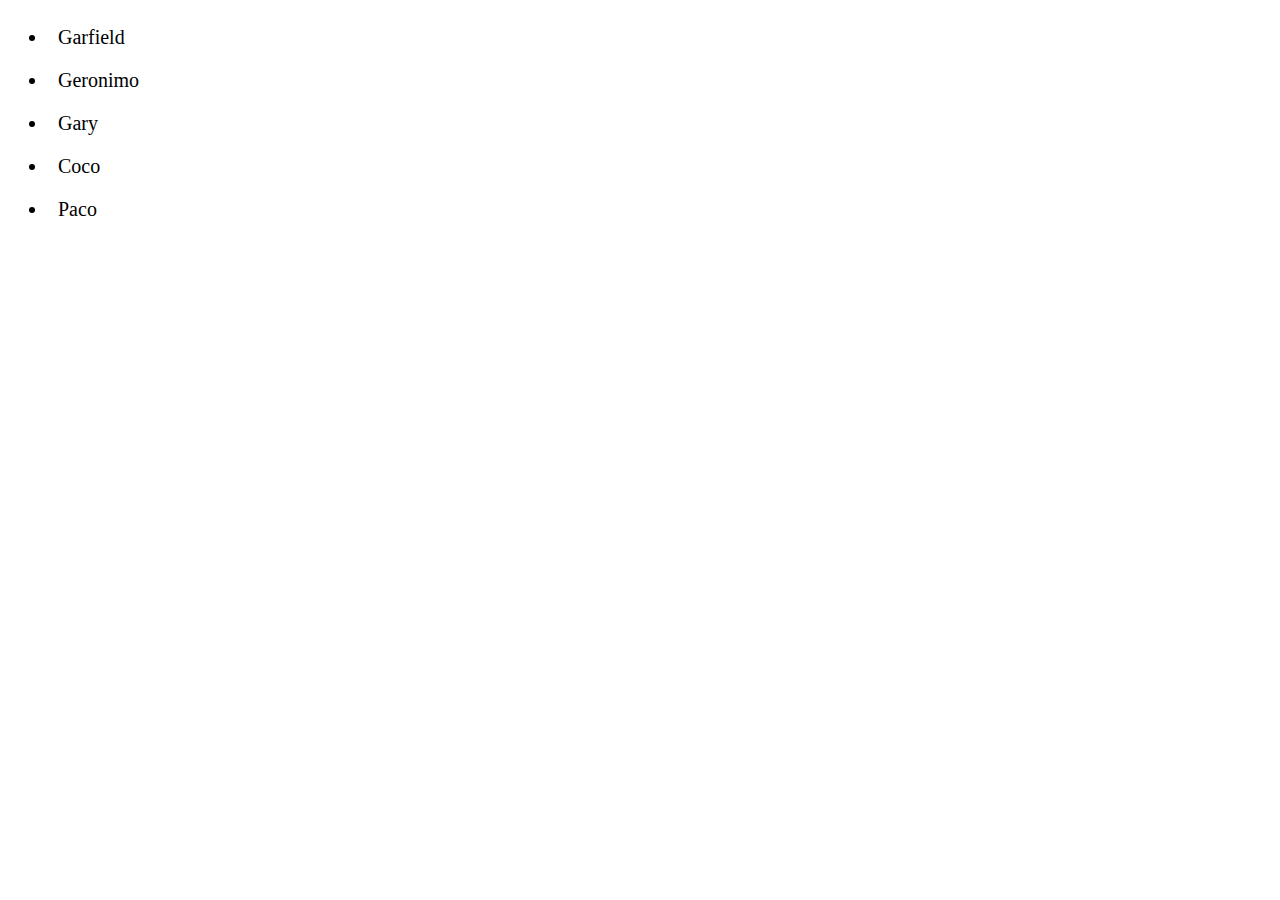
<file: cat/Cat  clicker 3/index.html>
<!DOCTYPE html>
<html>
    <head>
        <meta charset='utf-8'>
        <meta http-equiv='X-UA-Compatible' content='IE=edge'>
        <title>Cats 3</title>
        <meta name='viewport' content='width=device-width, initial-scale=1'>
        <link rel='stylesheet' type='text/css' media='screen'
            href='/estilos.css'>

    </head>
    <body>
        <div>
            <form id="infoGatos">
                <!--
                <img id="gatos">
                <b><p id="names">nombres</p></b>
                <b><p id="cont">0</p></b>-->
            </form>

            <div id="detalleGato"></div>
        </div>

        <script src='cats3.js'></script>
    </body>
</html>
</file>
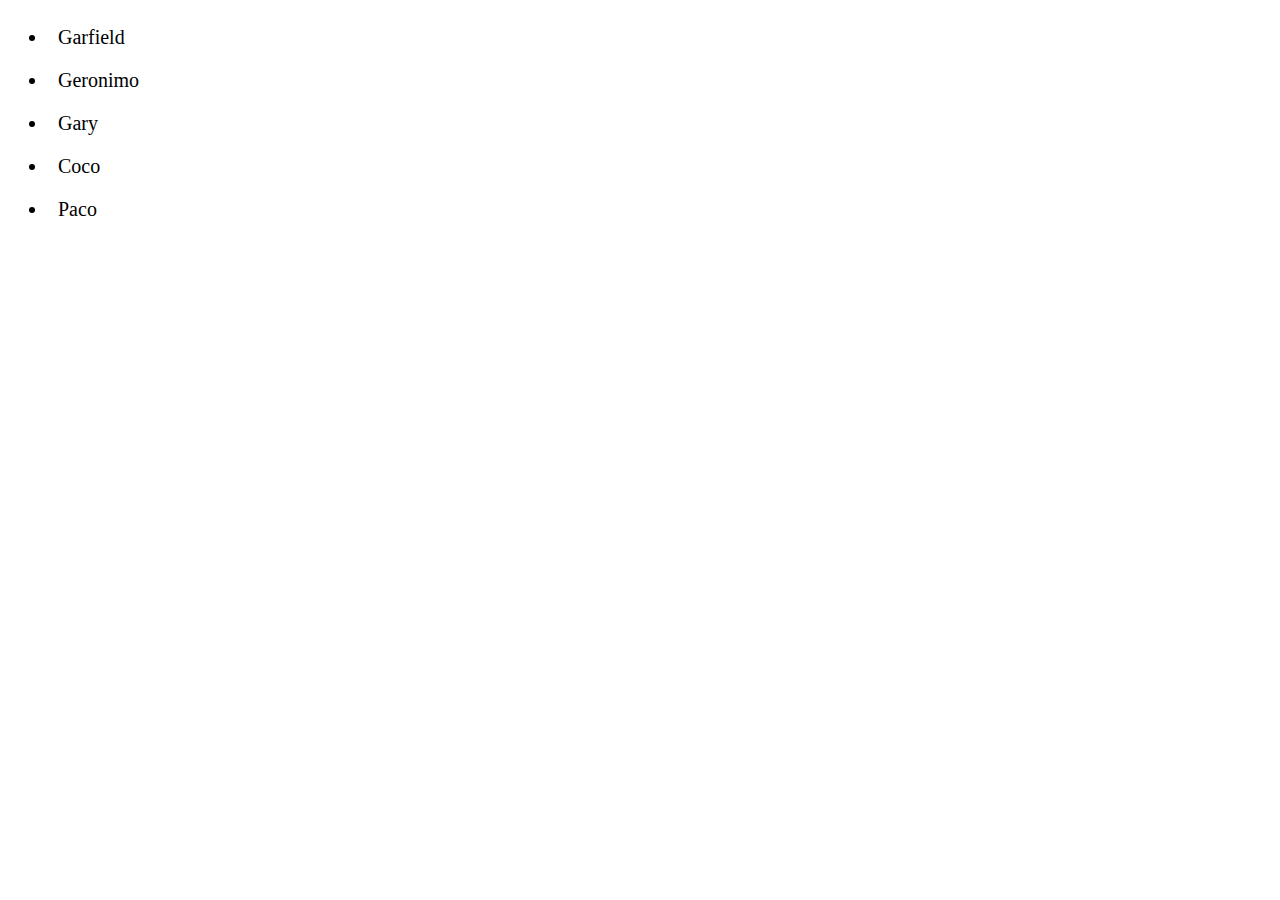
<file: cat/Cat clicker 4/index.html>
<!DOCTYPE html>
<html>
    <head>
        <meta charset='utf-8'>
        <meta http-equiv='X-UA-Compatible' content='IE=edge'>
        <title>Cats 4</title>
        <meta name='viewport' content='width=device-width, initial-scale=1'>
        <link rel='stylesheet' type='text/css' media='screen'
            href='/estilos.css'>

    </head>
    <body>
        <div>
            <form id="infoGatos">
                <!--
            <img id="gatos">
            <b><p id="names">nombres</p></b>
            <b><p id="cont">0</p></b>-->
            </form>

            <div id="detalleGato"></div>
        </div>

        <script src='cats4.js'></script>
    </body>
</html>
</file>
<file: estilos.css>
img {
    height: 5cm;
    width: 8cm;
}

p {
    font-size: 40px;
}

li{
    font-size: 20px;
    padding: 10px; /* Espaciado interno para cada elemento */
    cursor: pointer; /* Cambia el cursor a puntero al pasar el mouse */
}

li:hover{
    color: chartreuse;
}
</file>
